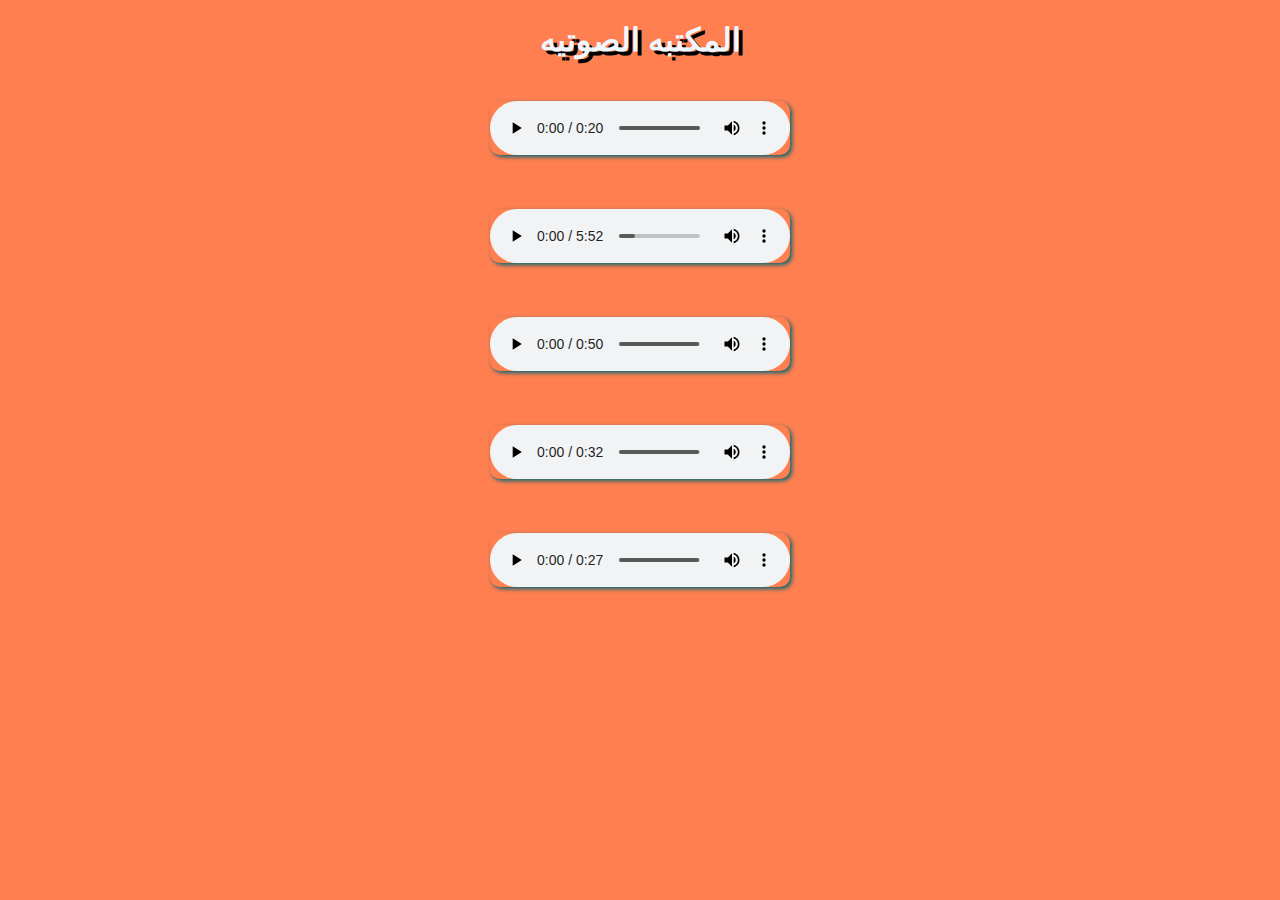
<file: audio.html>
<!DOCTYPE html>
<html lang="en">
<head>
    <meta charset="UTF-8">
    <meta name="viewport" content="width=device-width, initial-scale=1.0">
    <meta http-equiv="X-UA-Compatible" content="ie=edge">
    <title>الصوتيات</title>
    <style>
        body{
            text-align: center;
            background-color: coral;
        }
        .record{
            margin: 10px;
            padding: 20px;


        }
                
        audio:hover,audio:focus,audio:active{
            box-shadow: 15px 15px 20px rgba(0,0,0,0.4);
            transform: scale(1.05);

            
        }
        audio{
            transition: all 0.5s linear;
            box-shadow: 2px 2px 4px 0px #006773;
            border-radius: 10px;
        }
        h1{
            text-align: center;
            color: aliceblue;
            text-shadow: 4px 4px black;
        }
    </style>
</head>
<body>
    <h1>المكتبه الصوتيه</h1>
    <div class="record">
            <audio src="a1.mp3" controls title="سورة البقره" ></audio>
                
    
   

    </div>
    <div class="record"> 
            <audio src="a2.mp3" controls></audio>
    </div>
    <div class="record">
            <audio src="a3.mp3" controls></audio>
    </div>
    <div class="record">
            <audio src="a4.mp3" controls></audio>
    </div>
    <div class="record">
            <audio src="a5.mp3" controls></audio>
    </div>
</body>
</html>
</file>
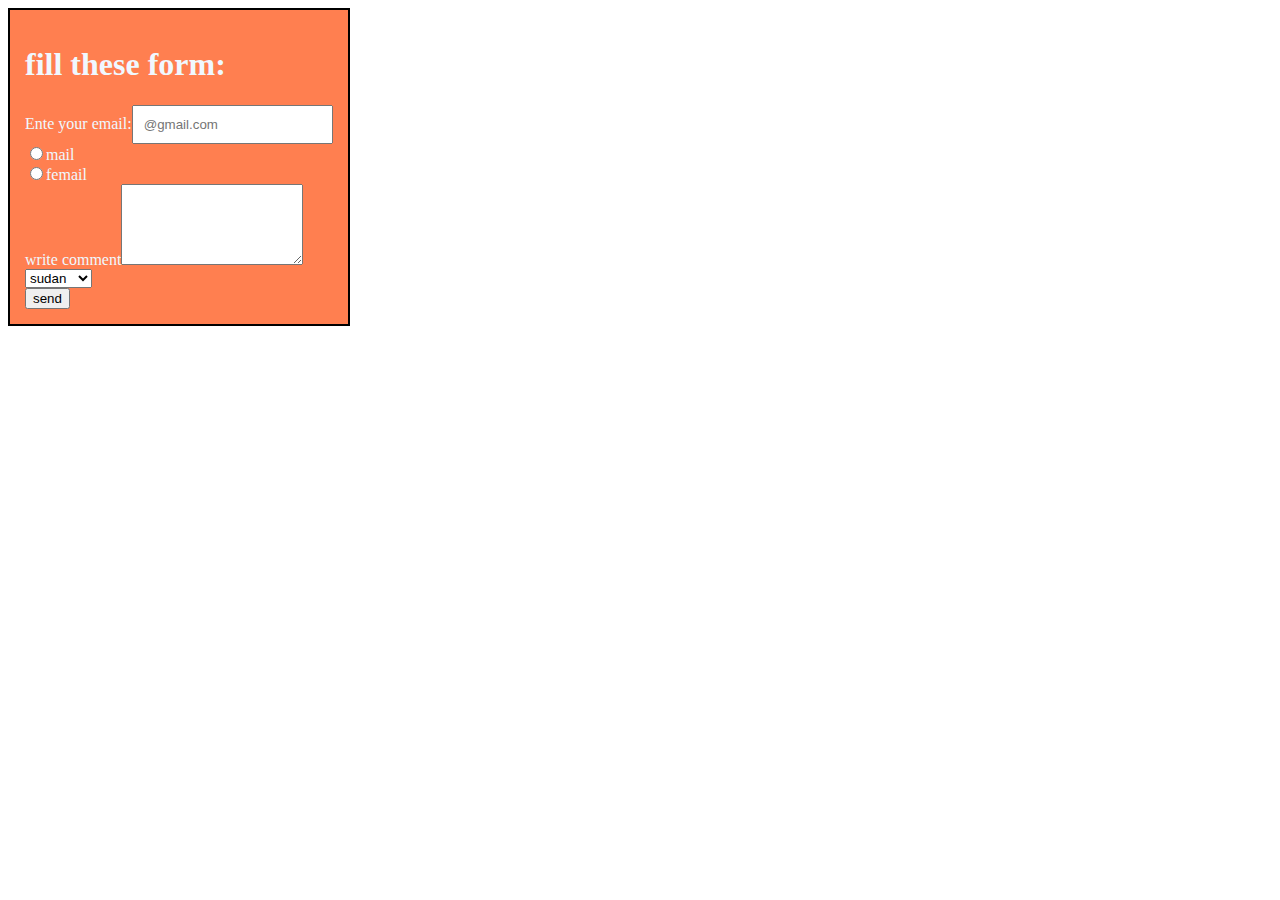
<file: commint.html>
<!DOCTYPE html>
<html lang="en">

<head>
    <meta charset="UTF-8">
    <meta name="viewport" content="width=device-width, initial-scale=1.0">
    <meta http-equiv="X-UA-Compatible" content="ie=edge">
    <title>تعليقات الزوار</title>
</head>
<style>
    #form {
        color: aliceblue;
        display: table;
        background-color: coral;
        border: solid 2px black;
        padding: 15px;




    }

    .row {
        display: table-row;
    }

    .row table {
        display: table-cell;
        padding: 10px;
        text-align: right;

    }

    .row input {
        display: table-cell;
        padding: 10px;

    }

    #t {
        text-align: center;
    }
</style>

<body>

    <form id="form" name="form2">
        <p>
        <h1>fill these form:</h1>



        <div class="row">
            <label for="ema">Ente your email:</label>
            <input type="email" name="ema" placeholder="@gmail.com">
        </div>
        <div class="row">

            <input type="radio" class="rid" name="rad">
            <label for="ra">mail</label>
        </div>
        <div class="row">

            <input type="radio" name="rad">
            <label for="ra">femail</label>
        </div>




        <div class="row">
            <label id="n" for="txt">write comment</label>
            <textarea name="txt" id="t" cols="20" rows="5"></textarea>


        </div>
        <div class="row">
            <select name="cmdnation" id="">
                <option > sudan</option>
                <option value="">japan</option>
                <option value=""> egypt</option>
                <option value="">soris</option>
                <option value="">jordan</option>
                <option value="">amman</option>

            </select>
        </div>
        <div class="row">
            <label for="sub"></label>

            <button onclick="commin();">send</button>
        </div>



        <script lang="javascript">
            function commin() {
                if(document.form2.cmdnation.selectedIndex==0 &&document.form2.rad[0].checked==false&& document.form2.rad[1].checked==false){
                    alert("تحقق من اختيار الدوله و نوع الجنس");
                }
            
               else if (document.form2.cmdnation.selectedIndex==0) {

                    alert("تحقق من اختيار اسم الدوله");
                    valid = false;

                }
                else if(document.form2.rad[0].checked==false&& document.form2.rad[1].checked==false){
                    alert("من فضلك قم باختيار نوع الجنس");
             
                }}
        </script>

</body>

</html>
</file>
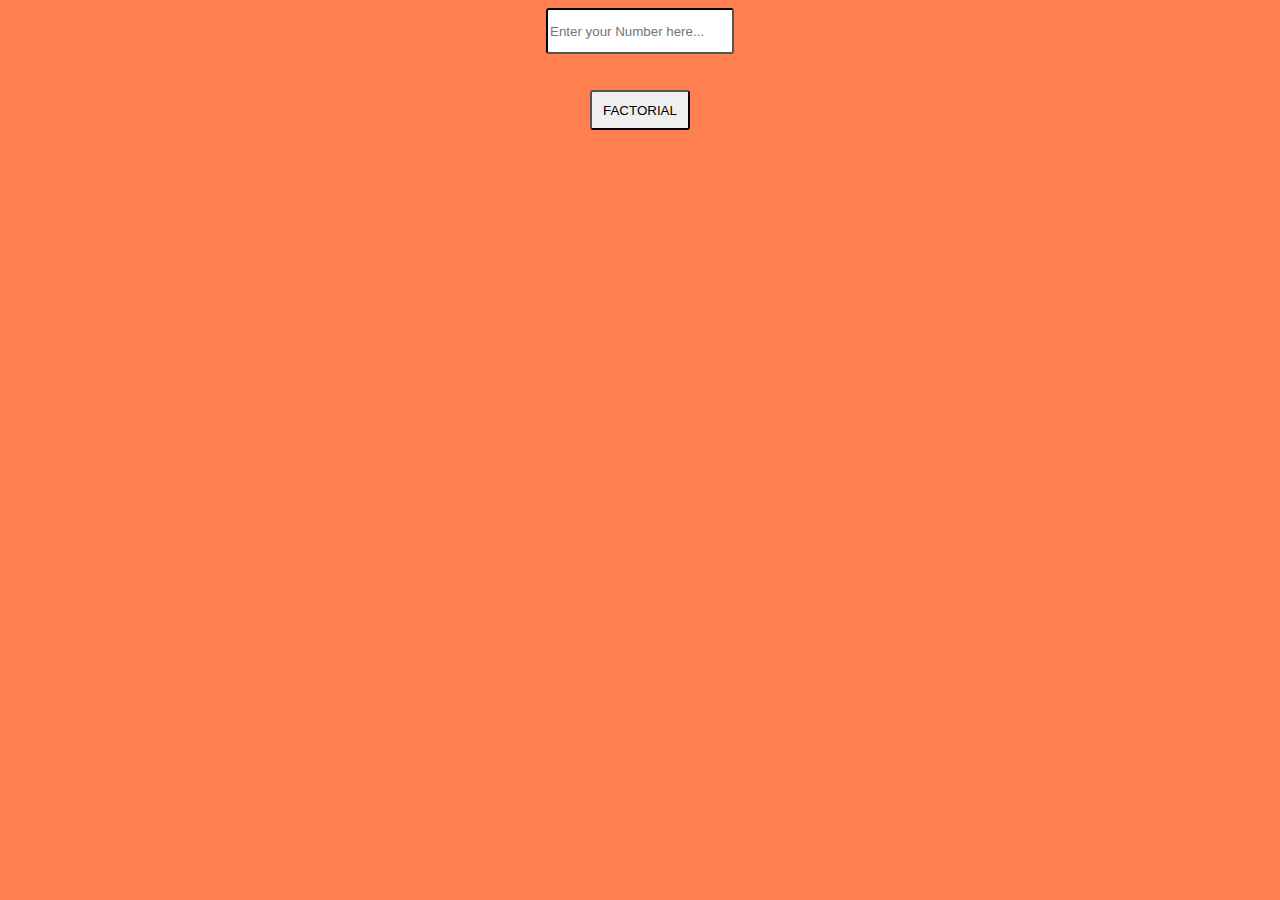
<file: factorial.html>
<!DOCTYPE html> 
<html lang="en"> 
 
<head> 
    <meta charset="UTF-8"> 
    <meta http-equiv="X-UA-Compatible" content="IE=edge"> 
    <meta name="viewport" content="width=device-width, initial-scale=1.0"> 
    <title>Document</title> 
    <STyle>
        body{
            background-color: coral;
            text-align: center;
        }
        #myBtn{
            width: 100px;
            height: 40px;
            border-radius: 3px;
            border-color: black;


        }
        #myNumber{
            width: 300px;
            height: 40px;
            border-radius: 3px;
            border-color: black;
            text-shadow: 3px;
        }
    </STyle>
</head> 
 
 
 
<bod> 
 
    <input id="myNumber" type="number" min="0" placeholder="Enter your Number 
here..." style="width: 180px ;" /> 
    <br /> <br /><br /> 
 
    <button id="myBtn" onclick="myBtnClick()">FACTORIAL</button> 
    <script> 
        function factorial(n) { 
            let answer = 1; 
         
            if (n == 0 || n == 1) {  
                return answer; 
            } else { 
                for (var i = n; i >= 1; i--) { 
                    answer = answer * i; 
                } 
                return answer; 
            } 
        } 
 
        function myBtnClick() { 
            var myEnteredValue = document.getElementById("myNumber").value; 
            var res = factorial(myEnteredValue); 
 
            alert(res); 
        } 
  
    </script> </body> 
 
</html>
</file>
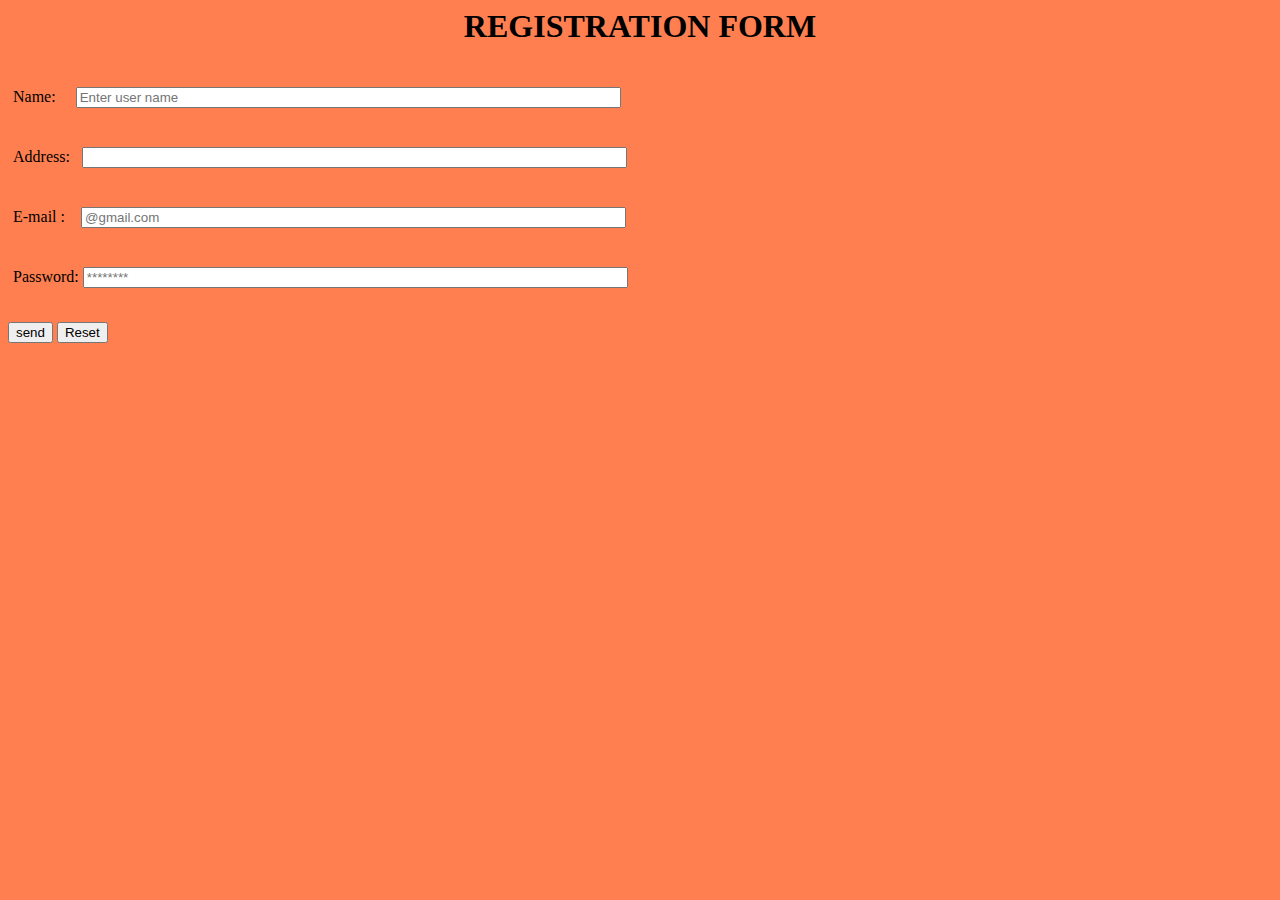
<file: register.html>
<html>

<head>
    <meta charset="UTF-8">
    <title>التسجيل في المكتبه</title>
    <style>
        .errorData {
            border: solid;
            border-color: red;
            border-width: 20px;
        }

        body {
            background-color: coral;

        }

        .nn {
            padding: 5px;
            height: 50px;

        }

        p {
            text-align: left;
        }
    </style>
</head>

<body style="justify-content: center;">
    <center>
        <h1 style="text-align: center;">REGISTRATION FORM</h1>
        <div name="RegForm">
            <div class="nn">
                <form name="form1">
                    <p>Name: &nbsp;&nbsp;&nbsp;&nbsp;<input type="text" id="txtName" size="65" name="Name" placeholder="Enter user name" /></p>
            </div>

            <div class="nn">
                <p>Address:&nbsp; &nbsp;<input type="text" size="65" name="Address" /> </p>
            </div>
            <div class="nn">
                <p>E-mail : &nbsp;&nbsp;&nbsp;<input type="text" id="tetEmail" size="65" name="EMail" placeholder="@gmail.com"/></p>
            </div>




            <div class="nn">
                <p>Password: <input type="password" id="txtPassword" size="65" name="Password" placeholder="********"></p>
            </div>
           




            <div>
                <p>
                    <button onclick="validation()">send</button>
                    <input type="reset" value="Reset" name="Reset" />
                </p>
            </div>



        </div>
        </form>
    </center>
    <script lang="javaScript">
        function validation() {

            if (document.form1.Name.value == "" && document.form1.Password.value == "" && document.form1.EMail.value == "") {
                alert("ادخل الاسم والعنوان و الايميل وكلمة المرور");


            }
            else if(document.form1.Name.value == "" ){
                    alert("ادحل اسم المستخدم");}
            
            else if (document.form1.EMail.value == "" ){
                alert("ادحل الايميل");}

            
            else if(document.form1.Password.value==""){
                alert("ادخل كلمة المرور");}
    
            else{
                alert("تم تسجيل الدخول بنجاح");
            





            }

        }



    </script> 
</body>


</html>
</file>
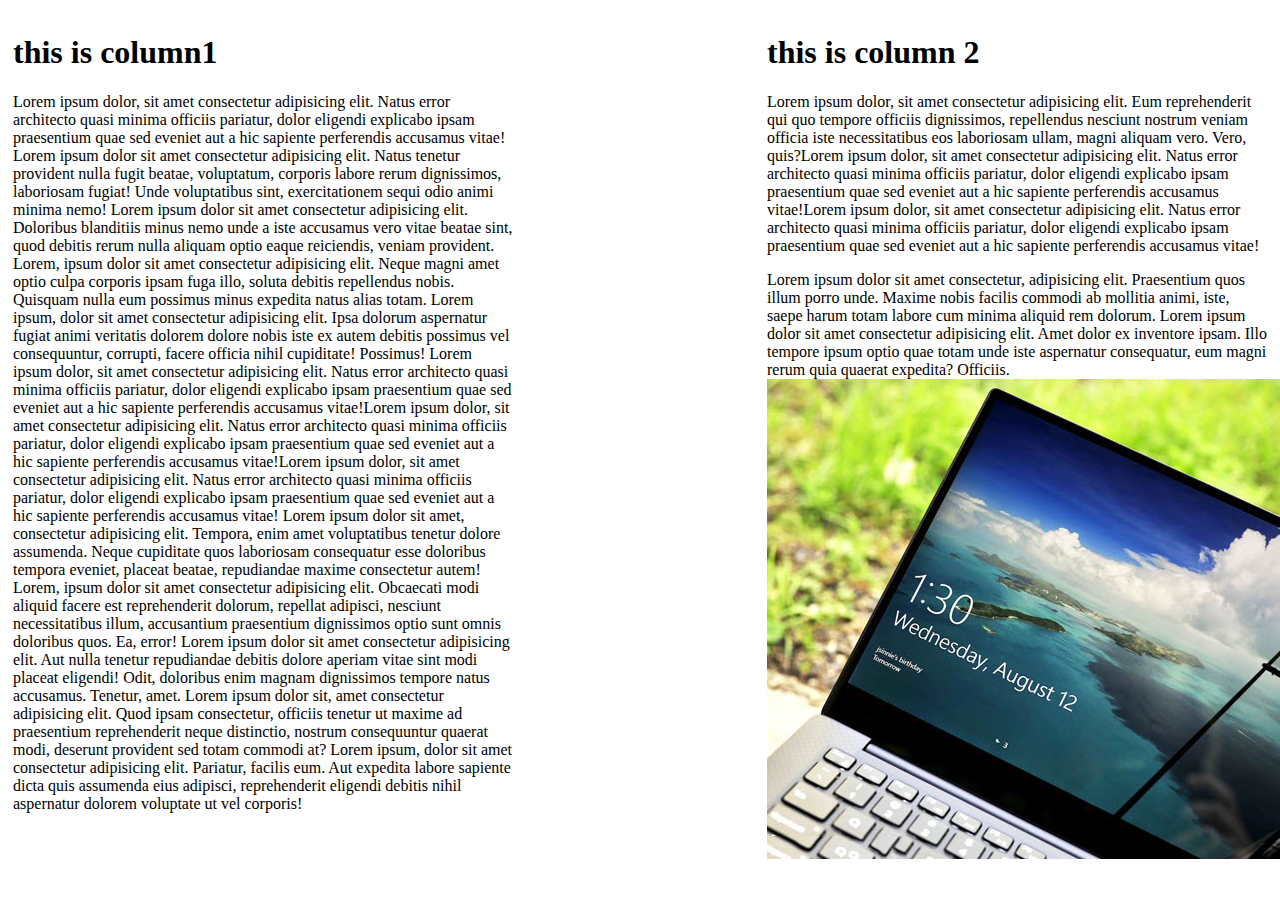
<file: v.html>
<!DOCTYPE html>
<html lang="en">

<head>
    <meta charset="UTF-8">
    <meta http-equiv="X-UA-Compatible" content="IE=edge">
    <meta name="viewport" content="width=device-width, initial-scale=1.0">
    <title>Document</title>
    <style>
        .contanaer {
            display: flex;
            padding: 5px;
            justify-content: space-between;
        }

        .item,
        .item {

            width: 500px;
            height: 200px;


        }

        @media screen and (max-width : 768px) {
            .contanaer {
                flex-direction: column;
            }

        }

        p {
            overflow-block: auto;
            width: 100;
        }

     
    </style>
</head>

<body>
    <div class="contanaer">
        <div class="item">
            <h1>this is column1</h1>
            <p>Lorem ipsum dolor, sit amet consectetur adipisicing elit. Natus error architecto quasi minima officiis
                pariatur, dolor eligendi explicabo ipsam praesentium quae sed eveniet aut a hic sapiente perferendis
                accusamus vitae!
                Lorem ipsum dolor sit amet consectetur adipisicing elit. Natus tenetur provident nulla fugit beatae,
                voluptatum, corporis labore rerum dignissimos, laboriosam fugiat! Unde voluptatibus sint, exercitationem
                sequi odio animi minima nemo!
                Lorem ipsum dolor sit amet consectetur adipisicing elit. Doloribus blanditiis minus nemo unde a iste
                accusamus vero vitae beatae sint, quod debitis rerum nulla aliquam optio eaque reiciendis, veniam
                provident.
                Lorem, ipsum dolor sit amet consectetur adipisicing elit. Neque magni amet optio culpa corporis ipsam
                fuga illo, soluta debitis repellendus nobis. Quisquam nulla eum possimus minus expedita natus alias
                totam.
                Lorem ipsum, dolor sit amet consectetur adipisicing elit. Ipsa dolorum aspernatur fugiat animi veritatis
                dolorem dolore nobis iste ex autem debitis possimus vel consequuntur, corrupti, facere officia nihil
                cupiditate! Possimus!
                Lorem ipsum dolor, sit amet consectetur adipisicing elit. Natus error architecto quasi minima officiis
                pariatur, dolor eligendi explicabo ipsam praesentium quae sed eveniet aut a hic sapiente perferendis
                accusamus vitae!Lorem ipsum dolor, sit amet consectetur adipisicing elit. Natus error architecto quasi
                minima officiis pariatur, dolor eligendi explicabo ipsam praesentium quae sed eveniet aut a hic sapiente
                perferendis accusamus vitae!Lorem ipsum dolor, sit amet consectetur adipisicing elit. Natus error
                architecto quasi minima officiis pariatur, dolor eligendi explicabo ipsam praesentium quae sed eveniet
                aut a hic sapiente perferendis accusamus vitae!
                Lorem ipsum dolor sit amet, consectetur adipisicing elit. Tempora, enim amet voluptatibus tenetur dolore assumenda. Neque cupiditate quos laboriosam consequatur esse doloribus tempora eveniet, placeat beatae, repudiandae maxime consectetur autem!
                Lorem, ipsum dolor sit amet consectetur adipisicing elit. Obcaecati modi aliquid facere est reprehenderit dolorum, repellat adipisci, nesciunt necessitatibus illum, accusantium praesentium dignissimos optio sunt omnis doloribus quos. Ea, error!
                Lorem ipsum dolor sit amet consectetur adipisicing elit. Aut nulla tenetur repudiandae debitis dolore aperiam vitae sint modi placeat eligendi! Odit, doloribus enim magnam dignissimos tempore natus accusamus. Tenetur, amet.
                Lorem ipsum dolor sit, amet consectetur adipisicing elit. Quod ipsam consectetur, officiis tenetur ut maxime ad praesentium reprehenderit neque distinctio, nostrum consequuntur quaerat modi, deserunt provident sed totam commodi at?


                Lorem ipsum, dolor sit amet consectetur adipisicing elit. Pariatur, facilis eum. Aut expedita labore sapiente dicta quis assumenda eius adipisci, reprehenderit eligendi debitis nihil aspernatur dolorem voluptate ut vel corporis!
            </p>


        </div>
        <div class="item">
            <h1>this is column 2</h1>
            <p>Lorem ipsum dolor, sit amet consectetur adipisicing elit. Eum reprehenderit qui quo tempore officiis
                dignissimos, repellendus nesciunt nostrum veniam officia iste necessitatibus eos laboriosam ullam, magni
                aliquam vero. Vero, quis?Lorem ipsum dolor, sit amet consectetur adipisicing elit. Natus error
                architecto quasi minima officiis pariatur, dolor eligendi explicabo ipsam praesentium quae sed eveniet
                aut a hic sapiente perferendis accusamus vitae!Lorem ipsum dolor, sit amet consectetur adipisicing elit.
                Natus error architecto quasi minima officiis pariatur, dolor eligendi explicabo ipsam praesentium quae
                sed eveniet aut a hic sapiente perferendis accusamus vitae!</p>
            Lorem ipsum dolor sit amet consectetur, adipisicing elit. Praesentium quos illum porro unde. Maxime nobis
            facilis commodi ab mollitia animi, iste, saepe harum totam labore cum minima aliquid rem dolorum.
            Lorem ipsum dolor sit amet consectetur adipisicing elit. Amet dolor ex inventore ipsam. Illo tempore ipsum
            optio quae totam unde iste aspernatur consequatur, eum magni rerum quia quaerat expedita? Officiis.
                  <img src="pc.jpg" alt="">
        </div>
        



    </div>
    </div>
</body>

</html>
</file>
